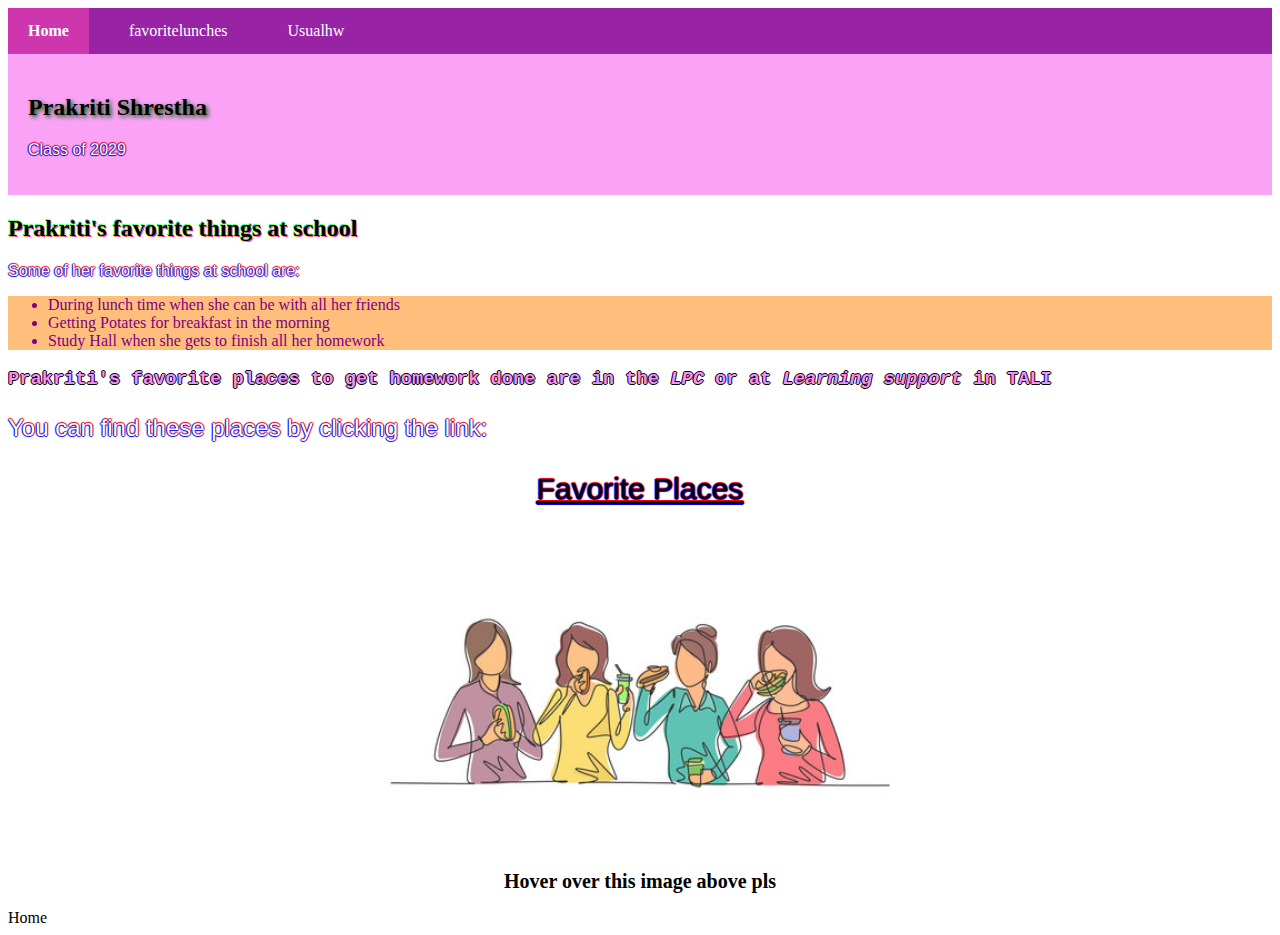
<file: index.html>
<!DOCTYPE html>
<html lang="en">
    <head>
        <meta charset="UTF-8">
        <meta name="viewport" content="width=device-width, inital-scale=1.0">
        <title>Prakriti's Favorite things</title>
        <link rel="stylesheet" href="css/vertical.css">
        <nav class="vertical-nav">
        <ul>
            <li><a class="active" href="index.html">Home</a></li>
            <li><a href="favoritelunches.html">favoritelunches</a></li>
            <li><a href="Usualhw.html">Usualhw</a></li>
        </ul>
    </nav>
        <style>
            #name{
                font-family: Impact;
                text-shadow: 2px 2px 4px rgb(0, 92, 9);
            }
            .link-style{
                color:black;
                cursor: grab;
            }
            p{
                font-family: sans-serif;
                color: white;
                text-shadow: -1px 0 1px blue, 0 1px 1px blue, 1px 0 1px red, 0 -1px 1px red;
            }
            .center{
            position: absolute;
            top: 50%;
            left: 50%;
            transform: translate(-50%, -50%);
            font-size: 18px;
            }
            .show-hover{
                opacity: 1;
            }
            .show-hover:hover + .hidden{
                opacity: 1;
            }
            .show-hover:hover{
                filter: blur(2px);
            }
            .hidden{
                opacity: 0;
            }
            .hidden:hover{
                opacity: 1;
            }

            @keyframes text-big{
                0% {font-size: 20px; color: red; margin-top: 0px; transform: rotate(0deg);}
                25% {font-size: 40px; color: blue; margin-top: -20px; transform: rotate(0deg);}
                50% {font-size: 20px; color: rgb(0, 255, 0); margin-top: 0px; transform: rotate(0deg);}
                75% {font-size: 40px; color: blue; margin-top: -20px; transform: rotate(180deg);}
                100% {font-size: 20px; color: red; margin-top: 0px; transform: rotate(360deg);}
            }

            .animated{
                font-size: 20px;
                position: relative;
                margin-top: 0px;
                text-align: center;
                animation-name: text-big;
                animation-duration: 3s;
                animation-iteration-count: infinite;
            }
        </style>
    </head>
    <body>
<div style="background-color:rgb(250, 163, 246);color:rgb(0, 0, 0);padding:20px;">
  <h2 id="name">Prakriti Shrestha</h2>
  <p>Class of 2029</p>
</div>
        <h2 style="text-shadow: 1px -1px 0.5px rgba(255, 255, 0, 0.5), -1px 1px 0.5px rgba(255, 255, 0, 0.5), -1px -1px cyan, 1px 1px magenta;">Prakriti's favorite things at school</h2>
        <p>Some of her favorite things at school are:</p>
        <ul style="color: purple; background-color: rgb(255, 190, 123);">
            <li>During lunch time when she can be with all her friends</li>
            <li>Getting Potates for breakfast in the morning</li>
            <li>Study Hall when she gets to finish all her homework</li>
        </ul>

        <h3 style="font-family: 'Courier New', Courier, monospace; color:rgb(242, 145, 255); text-shadow: -1px 0 black, 0 1px black, 1px 0 black, 0 -1px black;">Prakriti's favorite places to get homework done are in the <em>LPC</em> or at <em>Learning support</em> in TALI</h3>
        <p style="font-size: 24px;">You can find these places by clicking the link:</p>
        <p style="font-size: 30px; text-align: center"><a href="http://epspaces.madeateps.org/?building=LPC&floor=1s" class="link-style">Favorite Places</a></p>
        <div style="position: relative">
            <img class="show-hover" src="images/eatinglunch.jpg" style="display: block; margin: auto; width: 500px;">
            <p class="center hidden">Pretend these are Prakriti's friends eating in the LPC</p>
        </div>
        <h2 class="animated" style="text-align: center;">Hover over this image above pls</h2>
       
    </body>
    <div>Home</div>
</html>
</file>
<file: css/vertical.css>
nav {
        background-color: #9823a5;
        }
        nav ul {
        list-style-type: none;
        margin: 0;
        padding: 0;
        display: flex;
        }
        nav li {
        margin-right: 20px;
        }
        nav a {
        color: white;
        text-decoration: none;
        padding: 14px 20px;
        display: block;
        }
        /* Hover effect */
        nav a:hover {
        background-color: #f0a139;
        }
        /* Active (current page) link */
        nav a.active {
        background-color: #ce36ad;  /* a green highlight */
        font-weight: bold;          /* make it stand out */
        }
</file>
